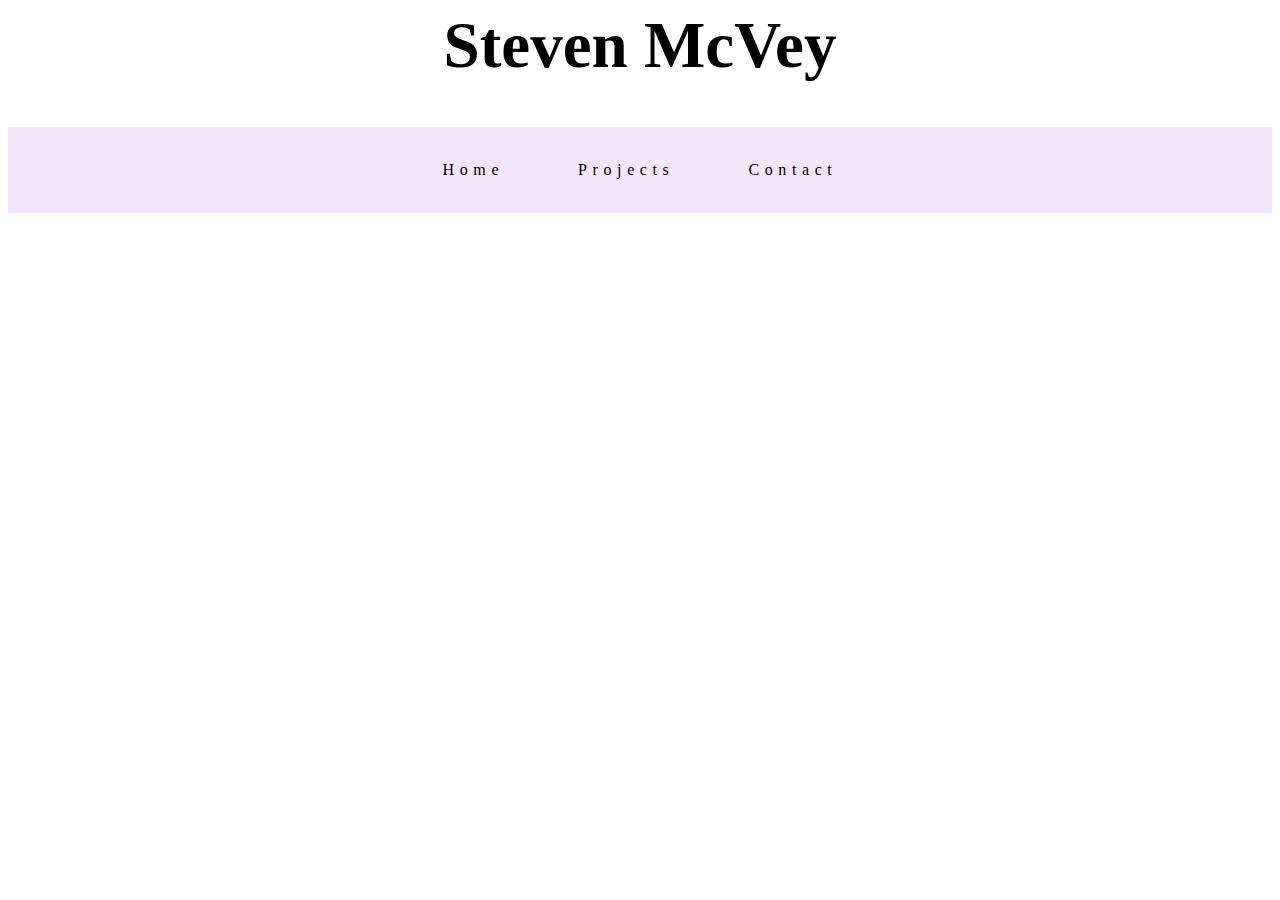
<file: index.html>
<!DOCTYPE = html>
<html lang = 'en'>
    <head>
        <link rel="stylesheet" href="./style.css"/>
        <title>Steven McVey</title>
        
    </head>
    <body>
        <h1 id="name">Steven McVey</h1>
        <div class="navigation">
            <span>Home</span>
            <span><a href="./projects.html">Projects</a></span>
            <span><a href="./contact.html">Contact</a></span>
        </div>
        <div id="images"></div>
        
    </body>
</html>

<!-- <script src="./script.js"></script> -->
</file>
<file: style.css>
body {
    background: white;
}

h1 {
    text-align: center;
    font-family: serif ;
    font-size: 65px;
}

a:link {
    color: black;
    font-style: normal;
    text-decoration: none;
    
}

a:visited {
    color: black;
    font-style: normal;
}

a:hover {
    font-weight: bold;
}

span {
    display: inline-block;
    font-size: 1em;
    line-height: 1em;
    letter-spacing: .35em;
    vertical-align: top;
    padding: 35px 35px 35px;
    
  }

  div.navigation {
    background-color: #f3e6fa;
    text-align: center;
  }
</file>
